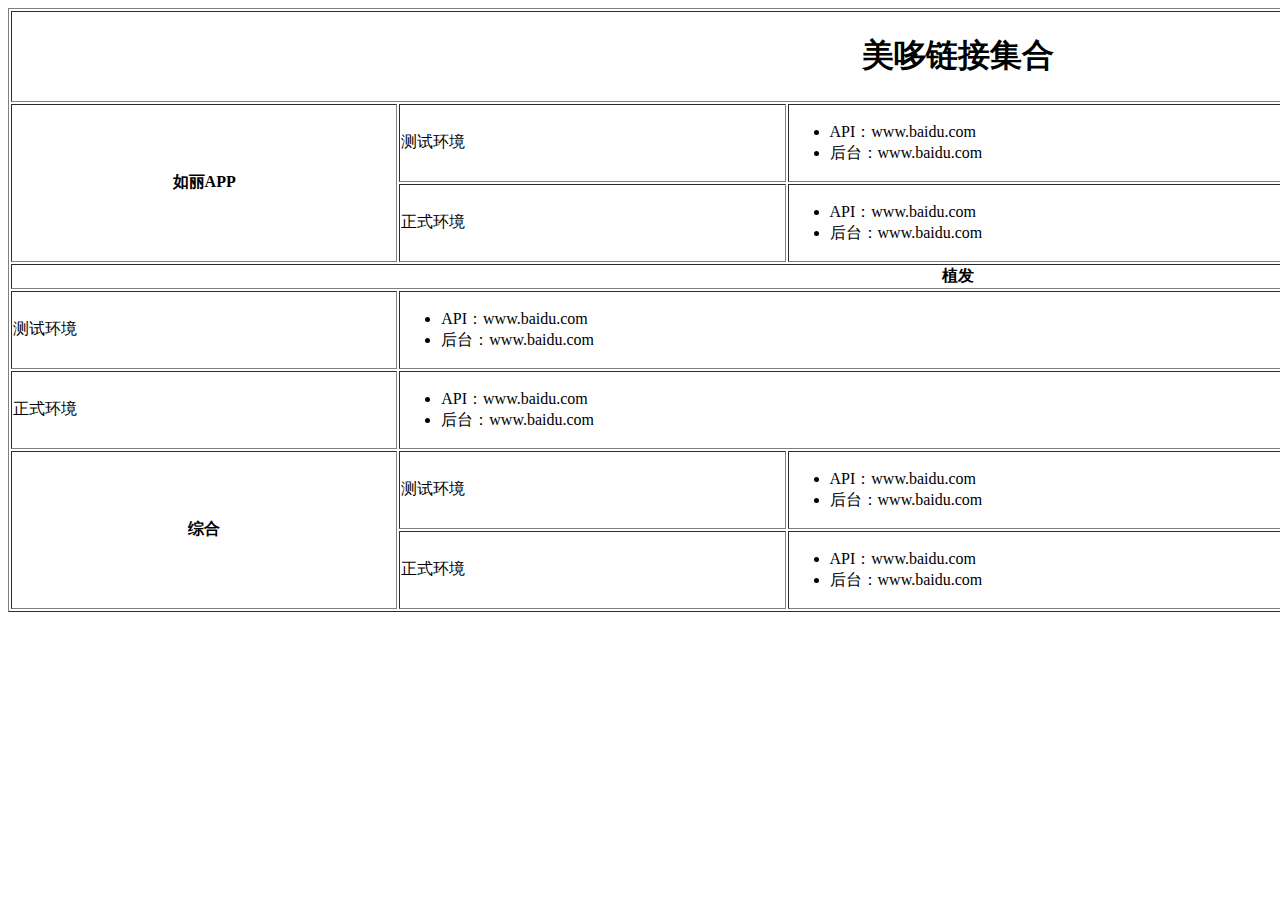
<file: myAPP/templates/myAPP/project_1.html>
<!DOCTYPE html>
<html lang="en">
<head>
    <meta charset="UTF-8">
    <title>美哆链接集合</title>
    <style type="text/css">

    </style>
</head>
<body>
<table border="1" width="1900px">
    <tr>
        <th colspan="3">
            <h1>美哆链接集合</h1>
        </th>
    </tr>
    <tr>
        <th rowspan="2">如丽APP</th>
        <td>测试环境</td>
        <td>
            <ul>
                <li>API：www.baidu.com</li>
                <li>后台：www.baidu.com</li>
            </ul>
        </td>

    </tr>

    <tr>
        <td >正式环境</td>
        <td>
            <ul>
                <li>API：www.baidu.com</li>
                <li>后台：www.baidu.com</li>
            </ul>
        </td>
    </tr>
    <tr>
        <th colspan="3" >
            植发
        </th>
    </tr>
    <tr>
        <td>测试环境</td>
        <td colspan="3">
            <ul>
                <li>API：www.baidu.com</li>
                <li>后台：www.baidu.com</li>
            </ul>
        </td>
    </tr>
    <tr>
        <td>正式环境</td>
        <td colspan="3">
            <ul>
                <li>API：www.baidu.com</li>
                <li>后台：www.baidu.com</li>
            </ul>
        </td>
    </tr>
    <tr>
        <th rowspan="2">综合</th>
        <td>测试环境</td>
        <td>
            <ul>
                <li>API：www.baidu.com</li>
                <li>后台：www.baidu.com</li>
            </ul>
        </td>

    </tr>

    <tr>
        <td >正式环境</td>
        <td>
            <ul>
                <li>API：www.baidu.com</li>
                <li>后台：www.baidu.com</li>
            </ul>
        </td>
    </tr>
</table>
</body>
</html>
</file>
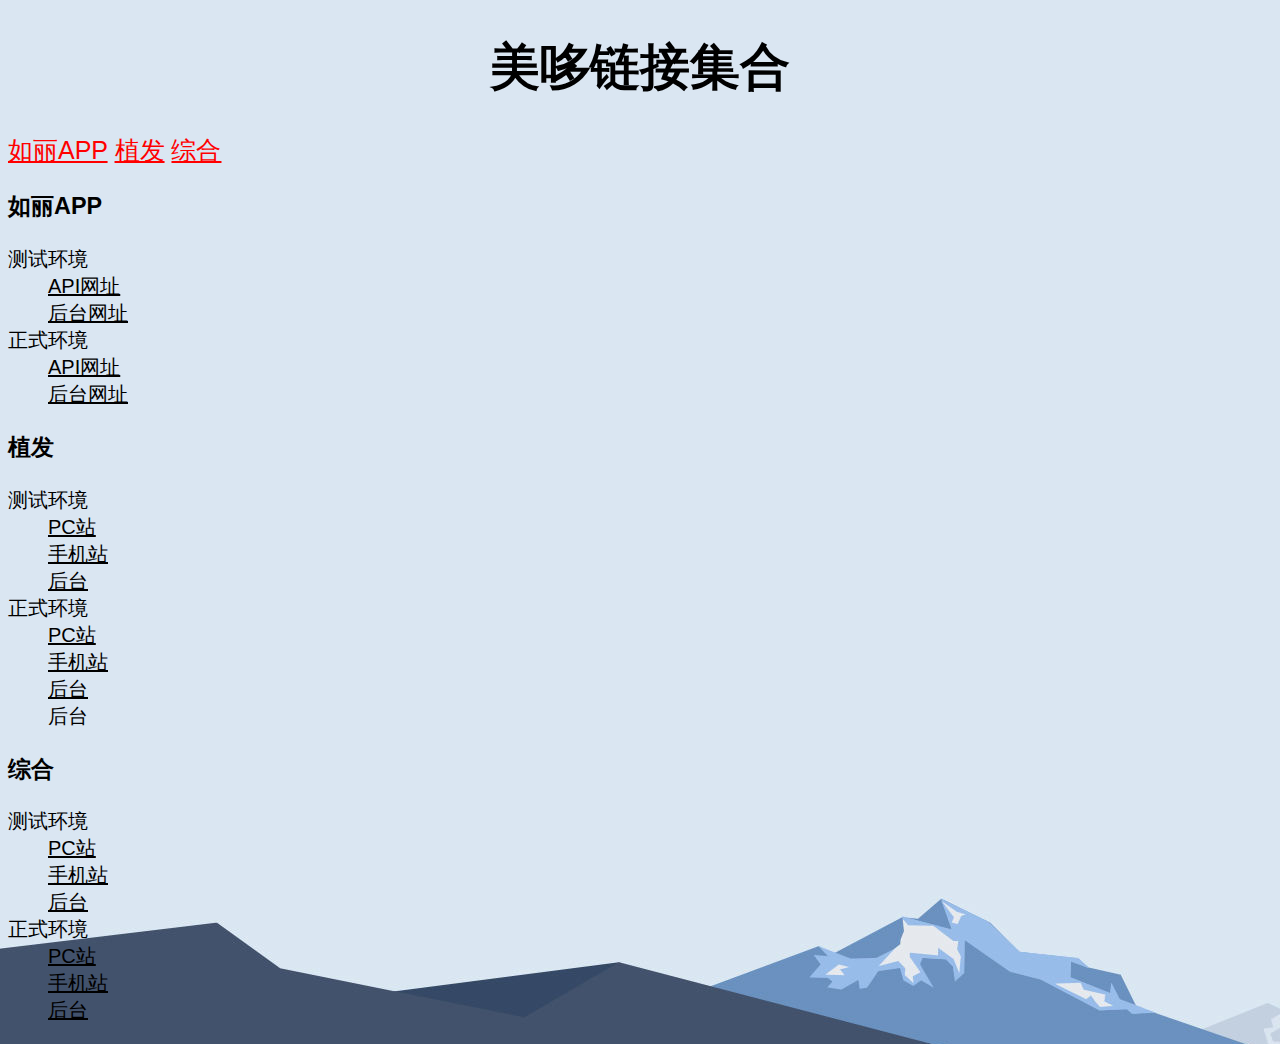
<file: myAPP/templates/myAPP/projects.html>
<!DOCTYPE html>
<html lang="en">
<head>
    <meta charset="UTF-8">
    <title>美哆网络-网址集合</title>
    <style type="text/css">
        h1{
            color: black;
            text-align:center;
        }
        h3{color: #000000}
        div{color: #000000}
        body{
            background-image: url("title_img.jpg");
            background-repeat: repeat-x;
        }
        a:link {color:#000000;}      /* 未访问链接*/
        a:visited {color:#00FF00;}  /* 已访问链接 */
        a:hover {color:#FF00FF;}  /* 鼠标移动到链接上 */
        a:active {color:#0000FF;}  /* 鼠标点击时 */
        a.two:link {color:#ff0000;}
        a.two:visited {color:#0000ff;}
        a.two:hover {font-size:150%;}
    </style>
</head>
<body>
    <div style="font-family:Arial;font-size: 25px;">
        <h1 >美哆链接集合</h1>
        <a class="two" href="#key1">如丽APP</a>
        <a class="two" href="#key2">植发</a>
        <a class="two" href="#key3">综合</a>
</div>
<div style="font-family:Arial;font-size: 20px ">
    <h3><a name="key1">如丽APP</a></h3>
    <dl>
        <dt>测试环境</dt>
            <dd><a href="http://ruli-app-myapi.meiawang.com/swagger-ui/dist/#/" target="_blank">API网址</a></dd>
            <dd><a href="http://ruli-app-admin.meiawang.com/login/login.html" target="_blank">后台网址</a></dd>
        <dt>正式环境</dt>
            <dd><a href="http://ruli-app-myapi.meiawang.com/swagger-ui/dist/#/" target="_blank">API网址</a></dd>
            <dd><a href="http://app-mei.nuonin.com/login/login.html" target="_blank">后台网址</a></dd>
    </dl>
    <h3><a name="key2">植发</a> </h3>
    <dl>
        <dt>测试环境</dt>
            <dd><a href="http://test-favip.meiawang.com/" target="_blank">PC站</a></dd>
            <dd><a href="http://test-favip.meiawang.com/" target="_blank">手机站</a></dd>
            <dd><a href="http://zhifa.meiawang.com/login/login.html" target="_blank">后台</a></dd>
        <dt>正式环境</dt>
            <dd><a href="http://ruli-app-myapi.meiawang.com/swagger-ui/dist/#/" target="_blank">PC站</a></dd>
            <dd><a href="http://ruli-app-myapi.meiawang.com/swagger-ui/dist/#/" target="_blank">手机站</a></dd>
            <dd><a href="http://ruli-app-myapi.meiawang.com/swagger-ui/dist/#/" target="_blank">后台</a></dd>
        <dd>后台</dd>
    </dl>
    <h3><a name="key3">综合</a> </h3>
    <dl>
        <dt>测试环境</dt>
            <dd><a href="http://ruli-app-myapi.meiawang.com/swagger-ui/dist/#/" target="_blank">PC站</a></dd>
            <dd><a href="http://test-tgmip.meiawang.com/index/index.html" target="_blank">手机站</a></dd>
            <dd><a href="http://test-tgadmin.meiawang.com/login/login.html" target="_blank">后台</a></dd>
        <dt>正式环境</dt>
            <dd><a href="http://ruli-app-myapi.meiawang.com/swagger-ui/dist/#/" target="_blank">PC站</a></dd>
            <dd><a href="http://ruli-app-myapi.meiawang.com/swagger-ui/dist/#/" target="_blank">手机站</a></dd>
            <dd><a href="http://ruli-app-myapi.meiawang.com/swagger-ui/dist/#/" target="_blank">后台</a></dd>
    </dl>
</div>



</body>
</html>
</file>
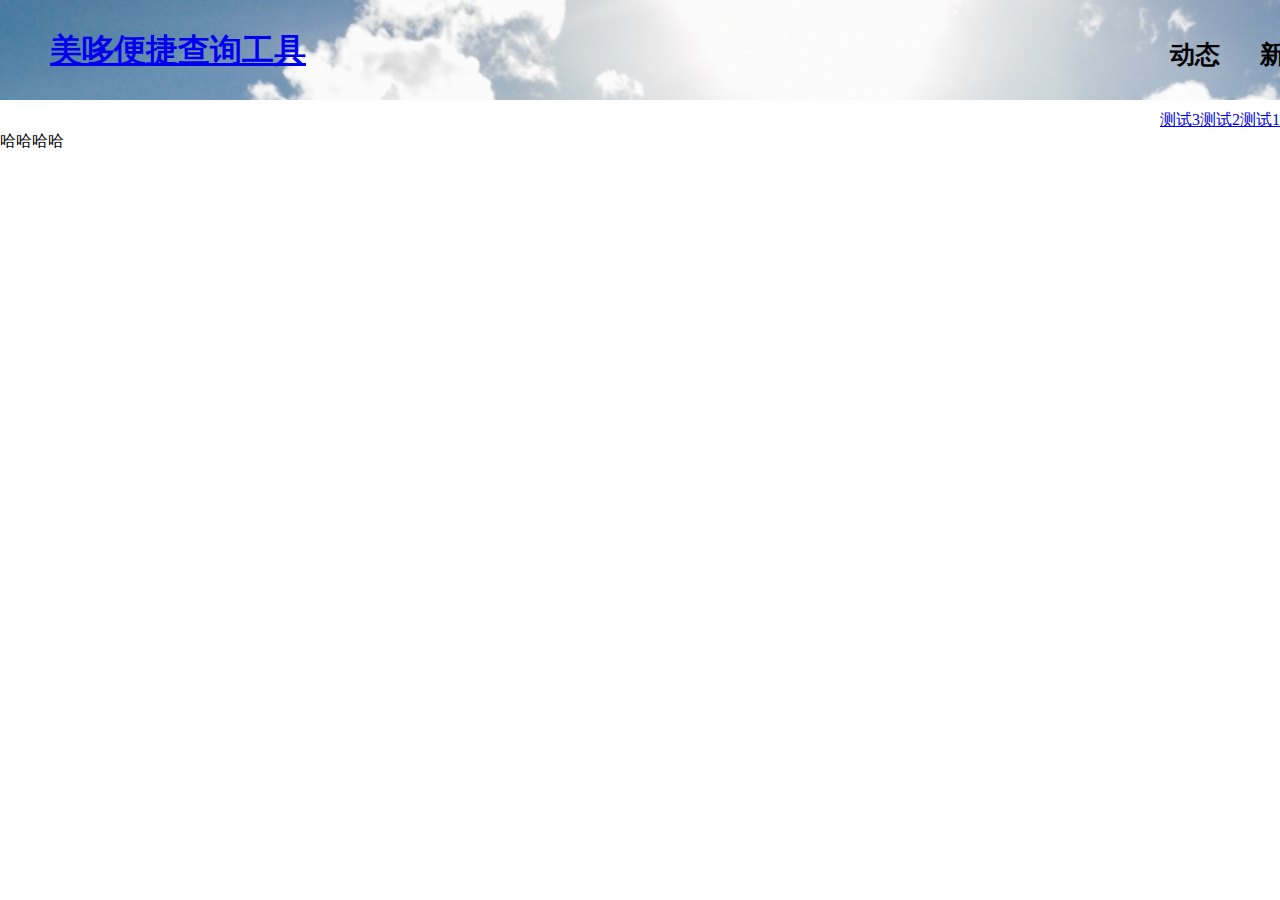
<file: myAPP/templates/myAPP/my_test/float_test.html>
<!DOCTYPE html>
<html>
	<head>
		<meta charset="utf-8">
		<title>float_test</title>
		<style type="text/css">
			*{
				margin: 0;
				padding: 0;
			}
			.t1{
				width: 100px;
				height: 100px;
				background: #2E8B57;
			}
			.t2{
				width: 100px;
				height: 100px;
				background: red;
			}
			.t3{
				width: 1920px;
				height: 100px;
				background: url(../img/backimg1.jpg) no-repeat;
				background-size: cover;
				
			}
			.h1t{
				float: left;
				line-height: 100px;
				margin-left:50px ;
			}
			.t3 li,.t3 li a{
				float: right;
				list-style: none;
				margin: 10px;
				line-height: 70px;
				font-size: 25px;
				font-weight: 900;
				color: black;
				text-decoration: none;
			}
			.t4 li{
				list-style: none;
				text-decoration: none;
				float: right;
			}
			.t4{
				clear: both;
				overflow: hidden;
			}
		</style>
	</head>
	<body>
		<!-- <div class="t1">
		</div>
		<div class="t2">
		</div> -->
		<div class="t3">
			<h1 class="h1t"><a href="#">美哆便捷查询工具</a></h1>
			<ul style="margin-right: 500px;">
				<li><a href="#">首页</a></li>
				<li><a href="#">新闻</a></li>
				<li><a href="#">动态</a></li>
			</ul>
		</div>
		<ul class="t4">
			<li><a href="#">测试1</a></li>
			<li><a href="#">测试2</a></li>
			<li><a href="#">测试3</a></li>
		</ul>
		<p>哈哈哈哈</p>
		
	</body>
</html>
</file>
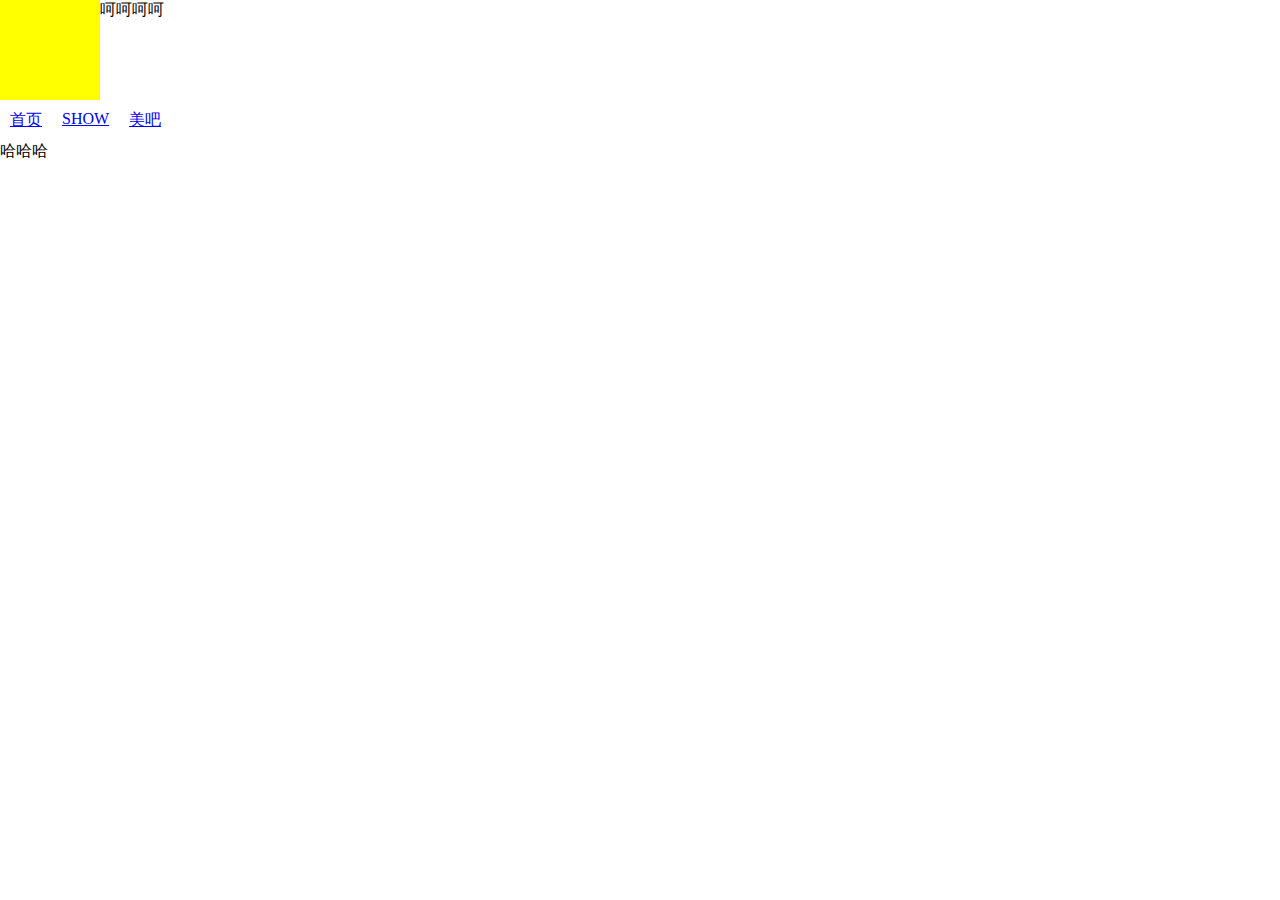
<file: myAPP/templates/myAPP/my_test/float_test1.html>
<!DOCTYPE html>
<html>
	<head>
		<meta charset="utf-8">
		<title>float_test1</title>
		<style type="text/css">
			*{
				margin: 0;
				padding: 0;
			}
			.tt1{
				width: 100px;
				height: 100px;
				background: yellow;
				float: left;
			}
			}
			.tt2{
				width: 100px;
				height: 100px;
				background: red;
				float: right;
			}
			.tt3 li{
				list-style: none;
				float: left;
				margin: 10px;
			}
			.tt3{
				clear: both;
				overflow: hidden;
			}
		</style>
	</head>
	<body>
<!-- 		<div class="c1">	
		</div> -->
		<div class="tt1">
		</div>
		<div class="tt2">
		</div>
		<p>呵呵呵呵</p>
		<ul class="tt3">
			<li><a href="#">首页</a></li>
			<li><a href="#">SHOW</a></li>
			<li><a href="#">美吧</a></li>
		</ul>
		<p>哈哈哈</p>
	</body>
</html>
</file>
